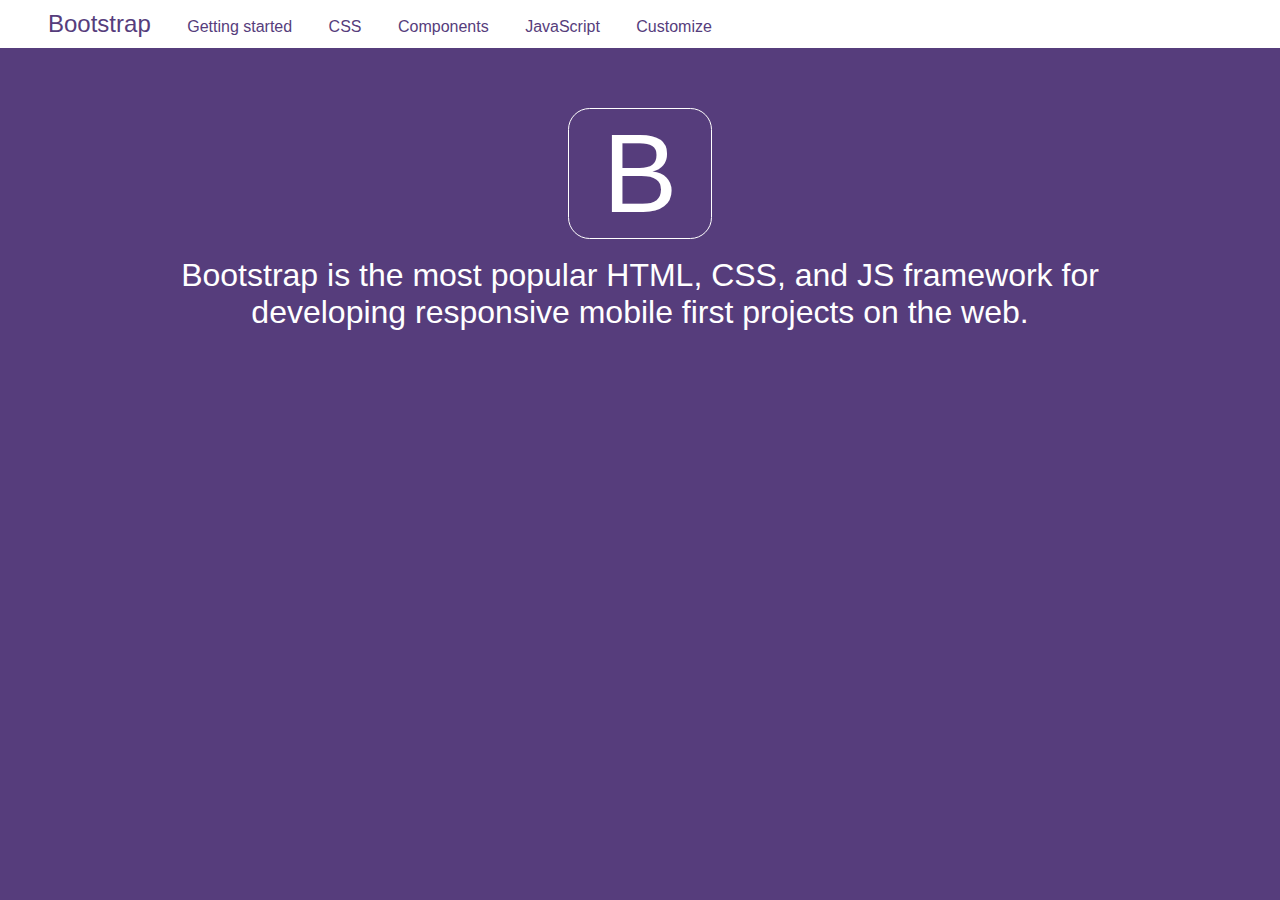
<file: Frontend Practice/getbootstrap/index.html>
<!DOCTYPE html>
<html lang = "en">
	<head>
		<link rel="stylesheet" href="style.css" type="text/css" media="all" />
	</head>
	<body>
		<div id = "header">
			<span class = "hd bstrap">Bootstrap</span>
			<span class = "hd">Getting started</span>
			<span class = "hd">CSS</span>
			<span class = "hd">Components</span>
			<span class = "hd">JavaScript</span>
			<span class = "hd">Customize</span>
		</div>
		</br>
		<div id = "content">
		<span id = "b">	B </span>
		</br>
			<div id = "headline">
				Bootstrap is the most popular HTML, CSS, and JS framework for </br>
				developing responsive mobile first projects on the web.
			</div>
		</div>
	</body>
</html>
</file>
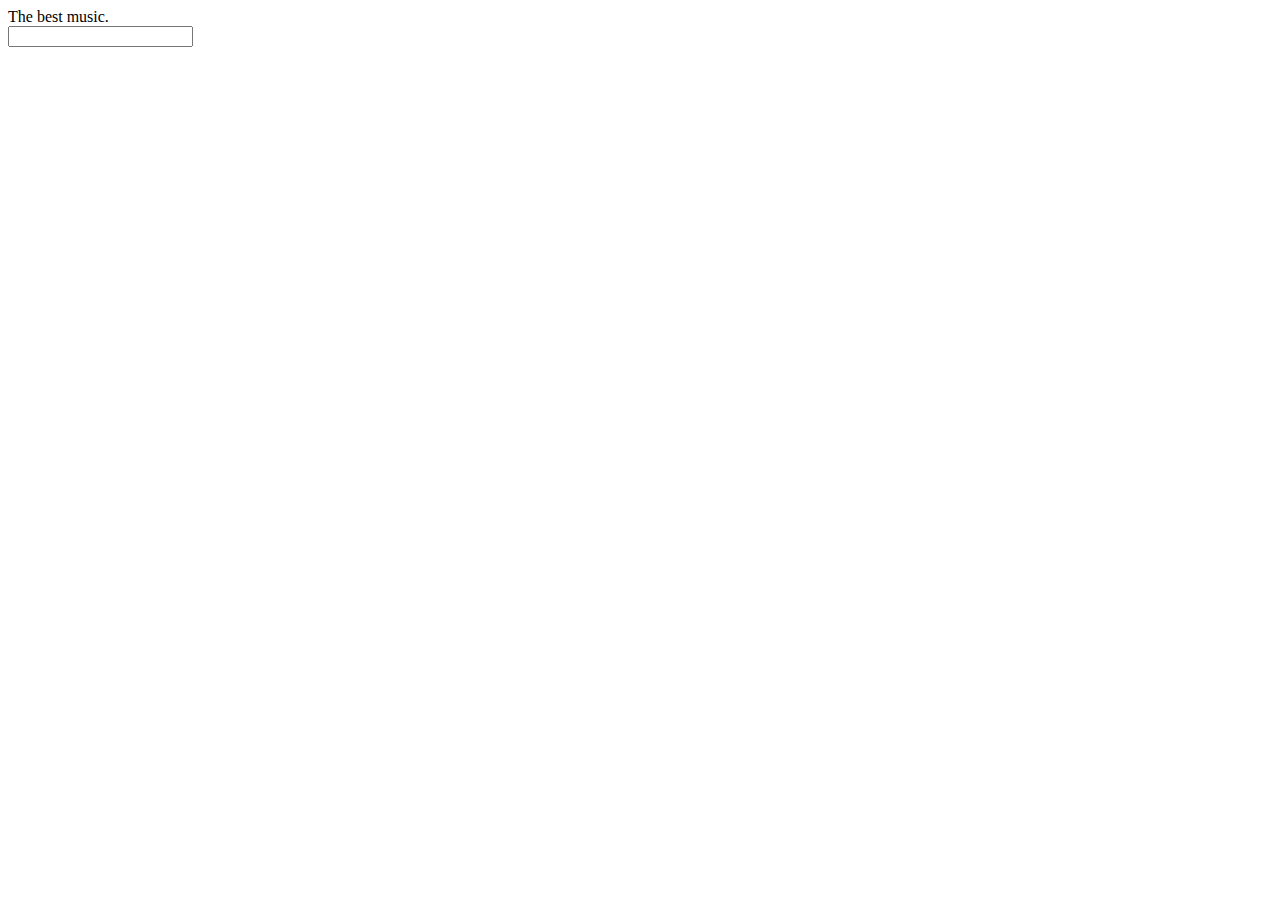
<file: musicplayer.html>
<!DOCTYPE html>
<html lang = "en">
	<head>
		<title>Music</title>

	</head>
	<body>
		<script>
			base_url = "http://104.131.147.149/torrent/";
			albums = ["Flying Lotus - You're Dead! (2014) [v0]", "Giraffage - No Reason [MP3-V0]", "Fred Hersch - Red Square Blue Jazz Impressions of Russian Composers - 1993 (CD - MP3 - V0)/", "[2011] The Rip Tide/", "Taylor Swift - 1989 (2014) [V0]/", "Taylor_Swift-Red-(Deluxe_Edition)-2CD-2012-TosK/", "FKA twigs - LP1 (2014) [V0]/"];
			
		</script>
		<div>The best music.</div>
		<input 
		<div><audio autoplay id = "song">
			<source src= '' type = "audio/mpeg">
		</audio>
		</div>
	</body>
</html>
</file>
<file: Frontend Practice/getbootstrap/style.css>
body{
	font-family: Helvetica, Arial, sans-serif;
	background-color: #563D7C;
	margin: 0;
}

#header{
	margin: 0;
	padding-top: 10px;
	padding-bottom: 10px;
	background: white;
	color: #563D7C;
	width: 100%;
}

.hd{
	padding-left: 2em;
}

.bstrap{
	font-size: 1.5em;
}

#content{
	text-align: center;
	color: white;
}

#b{
	font-size: 7em;
	border: 1px solid;
	box-sizing: border-box;
	-webkit-border-radius: 21.6;
	-moz-border-radius: 21.6;
	border-radius: 21.6px;
	text-align: center;
	display: block;
	width: 144px;
	margin-left: auto;
	margin-right: auto;
	margin-top: 42px;
}

#headline{
	font-size: 2em;
}
</file>
